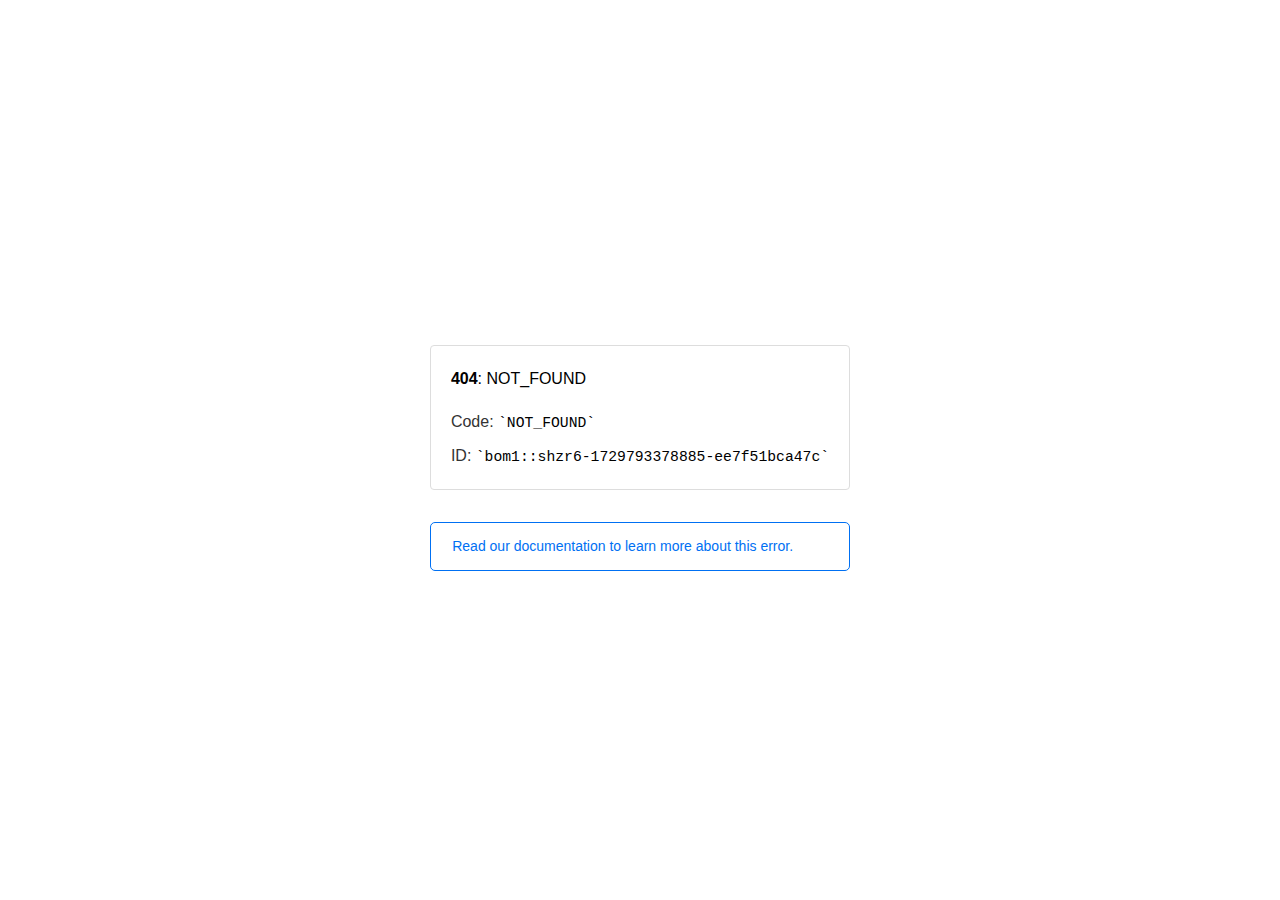
<file: AjaxLoader.html>
<!doctype html><html lang=en><meta charset=utf-8><meta name=viewport content="width=device-width,initial-scale=1"><meta name=theme-color content=#000><title>404: NOT_FOUND</title><style>html{font-size:62.5%;box-sizing:border-box;height:-webkit-fill-available}*,::after,::before{box-sizing:inherit}body{font-family:sf pro text,sf pro icons,helvetica neue,helvetica,arial,sans-serif;font-size:1.6rem;line-height:1.65;word-break:break-word;font-kerning:auto;font-variant:normal;-webkit-font-smoothing:antialiased;-moz-osx-font-smoothing:grayscale;text-rendering:optimizeLegibility;hyphens:auto;height:100vh;height:-webkit-fill-available;max-height:100vh;max-height:-webkit-fill-available;margin:0}::selection{background:#79ffe1}::-moz-selection{background:#79ffe1}a{cursor:pointer;color:#0070f3;text-decoration:none;transition:all .2s ease;border-bottom:1px solid #0000}a:hover{border-bottom:1px solid #0070f3}ul{padding:0;margin-left:1.5em;list-style-type:none}li{margin-bottom:10px}ul li:before{content:'\02013'}li:before{display:inline-block;color:#ccc;position:absolute;margin-left:-18px;transition:color .2s ease}code{font-family:Menlo,Monaco,Lucida Console,Liberation Mono,DejaVu Sans Mono,Bitstream Vera Sans Mono,Courier New,monospace,serif;font-size:.92em}code:after,code:before{content:'`'}.container{display:flex;justify-content:center;flex-direction:column;min-height:100%}main{max-width:80rem;padding:4rem 6rem;margin:auto}ul{margin-bottom:32px}.error-title{font-size:2rem;padding-left:22px;line-height:1.5;margin-bottom:24px}.error-title-guilty{border-left:2px solid #ed367f}.error-title-innocent{border-left:2px solid #59b89c}@media(max-width:500px){.owner-error{display:none}}main p{color:#333}.devinfo-container{border:1px solid #ddd;border-radius:4px;padding:2rem;display:flex;flex-direction:column;margin-bottom:32px}.error-code{margin:0;font-size:1.6rem;color:#000;margin-bottom:1.6rem}.devinfo-line{color:#333}.devinfo-line code,code,li{color:#000}.devinfo-line:not(:last-child){margin-bottom:8px}.docs-link,.contact-link{font-weight:500}header,footer,footer a{display:flex;justify-content:center;align-items:center}header,footer{min-height:100px;height:100px}header{border-bottom:1px solid #eaeaea}header h1{font-size:1.8rem;margin:0;font-weight:500}header p{font-size:1.3rem;margin:0;font-weight:500}.header-item{display:flex;padding:0 2rem;margin:2rem 0;text-decoration:line-through;color:#999}.header-item.active{color:#ff0080;text-decoration:none}.header-item.first{border-right:1px solid #eaeaea}.header-item-content{display:flex;flex-direction:column}.header-item-icon{margin-right:1rem;margin-top:.6rem}footer{border-top:1px solid #eaeaea}footer a{color:#000}footer a:hover{border-bottom-color:#0000}footer svg{margin-left:.8rem}.note{padding:8pt 16pt;border-radius:5px;border:1px solid #0070f3;font-size:14px;line-height:1.8;color:#0070f3}@media(max-width:500px){.devinfo-container .devinfo-line code{margin-top:.4rem}.devinfo-container .devinfo-line:not(:last-child){margin-bottom:1.6rem}.devinfo-container{margin-bottom:0}header{flex-direction:column;height:auto;min-height:auto;align-items:flex-start}.header-item.first{border-right:none;margin-bottom:0}main{padding:1rem 2rem}body{font-size:1.4rem;line-height:1.55}footer{display:none}.note{margin-top:16px}}</style><div class=container><main><p class=devinfo-container><span class=error-code><strong>404</strong>: NOT_FOUND</span>
<span class=devinfo-line>Code: <code>NOT_FOUND</code></span>
<span class=devinfo-line>ID: <code>bom1::shzr6-1729793378885-ee7f51bca47c</code></p><a href=https://vercel.com/docs/errors/platform-error-codes#not_found class=owner-error><div class=note>Read our documentation to learn more about this error.</div></a></main></div>
</file>
